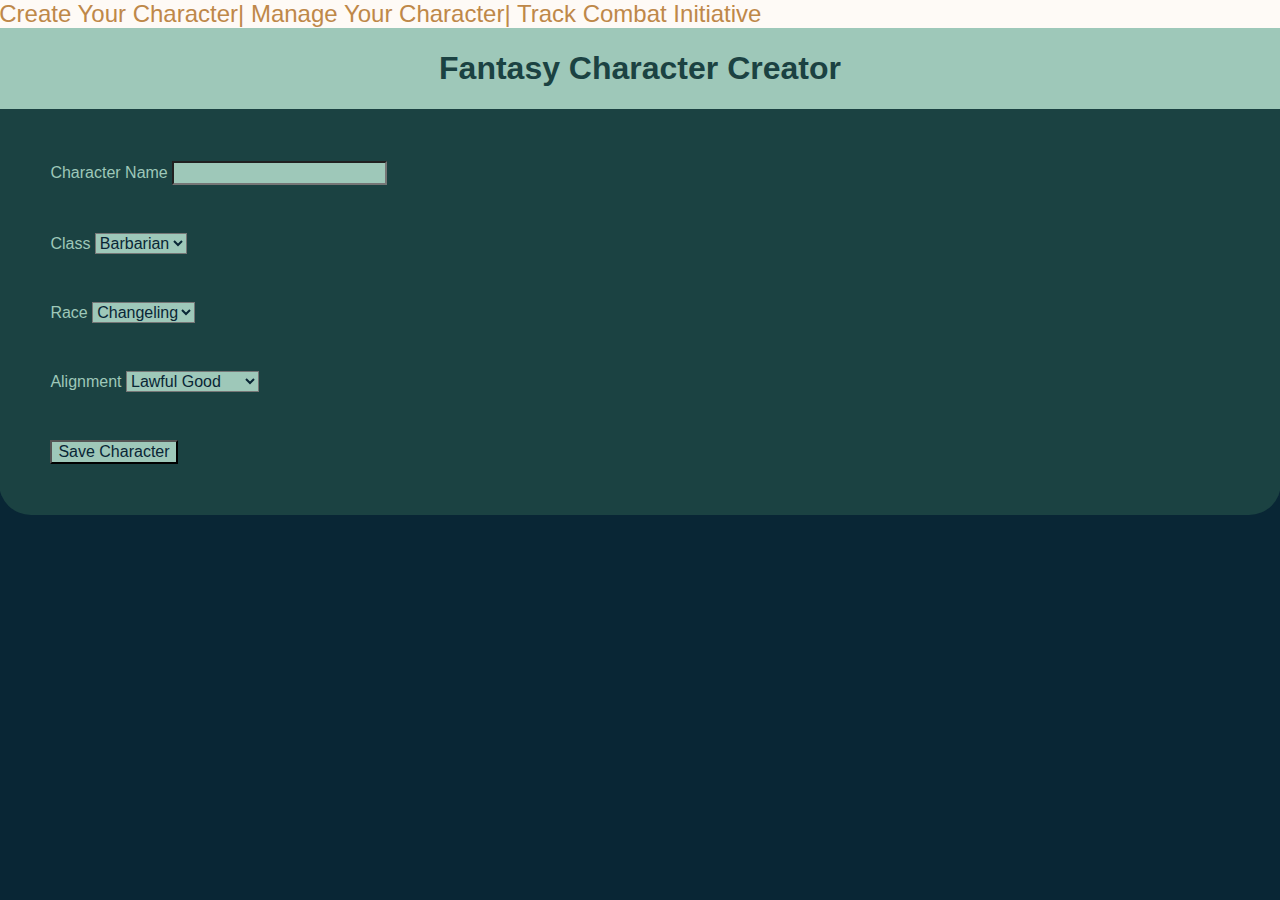
<file: index.html>
<!DOCTYPE html>
<html lang="en">
<head>
    <meta charset="UTF-8">
    <meta name="viewport" content="width=device-width, initial-scale=1.0">
    <title>Fantasy Character Manager</title>
    <link rel="stylesheet" href="style.css">
    <script src="ui.js" type="module"></script>
</head>
<body>
    <div id="index">
    <div class="navbar">
        <a href="index.html">Create Your Character</a>|
        <a href="charactermanager.html">Manage Your Character</a>|
        <a href="initiativetracker.html">Track Combat Initiative</a>
    </div>
    <div class="header">
        <h1>Fantasy Character Creator</h1>
    </div>
    <div>
        <form id="creator-form" action="charactermanager.html">
            <div class="form-section">
            <label for="name">Character Name</label>
            <input type="text" id="name" name="name">
            </div>
            <div class="form-section">
            <label for="class">Class</label>
            <select name="class" id="class">
                <option value="barbarian">Barbarian</option>
                <option value="cleric">Cleric</option>
                <option value="fighter">Fighter</option>
                <option value="warlock">Warlock</option>
            </select>
            </div>
            <div class="form-section">
                <label for="race">Race</label>
                <select name="race" id="race">
                    <option value="changeling">Changeling</option>
                    <option value="dwarf">Dwarf</option>
                    <option value="elf">Elf</option>
                    <option value="goblin">Goblin</option>
                    <option value="human">Human</option>
                </select>
            </div>
            <div class="form-section">
            <label for="alignment">Alignment</label>
            <select name="alignment" id="alignment">
                <option value="lawful good">Lawful Good</option>
                <option value="lawful neutral">Lawful Neutral</option>
                <option value="lawful evil">Lawful Evil</option>
                <option value="neutral good">Neutral Good</option>
                <option value="true neutral">True Neutral</option>
                <option value="neutral evil">Neutral Evil</option>
                <option value="chaotic good">Chaotic Good</option>
                <option value="chaotic neutral">Chaotic Neutral</option>
                <option value="chaotic evil">Chaotic Evil</option>
            </select>
            </div>
            <div class="form-section">
                <input type="submit" name="submit" value="Save Character" id="submit">
            </div>
        </form>
    </div>
    </div>
</body>
</html>
</file>
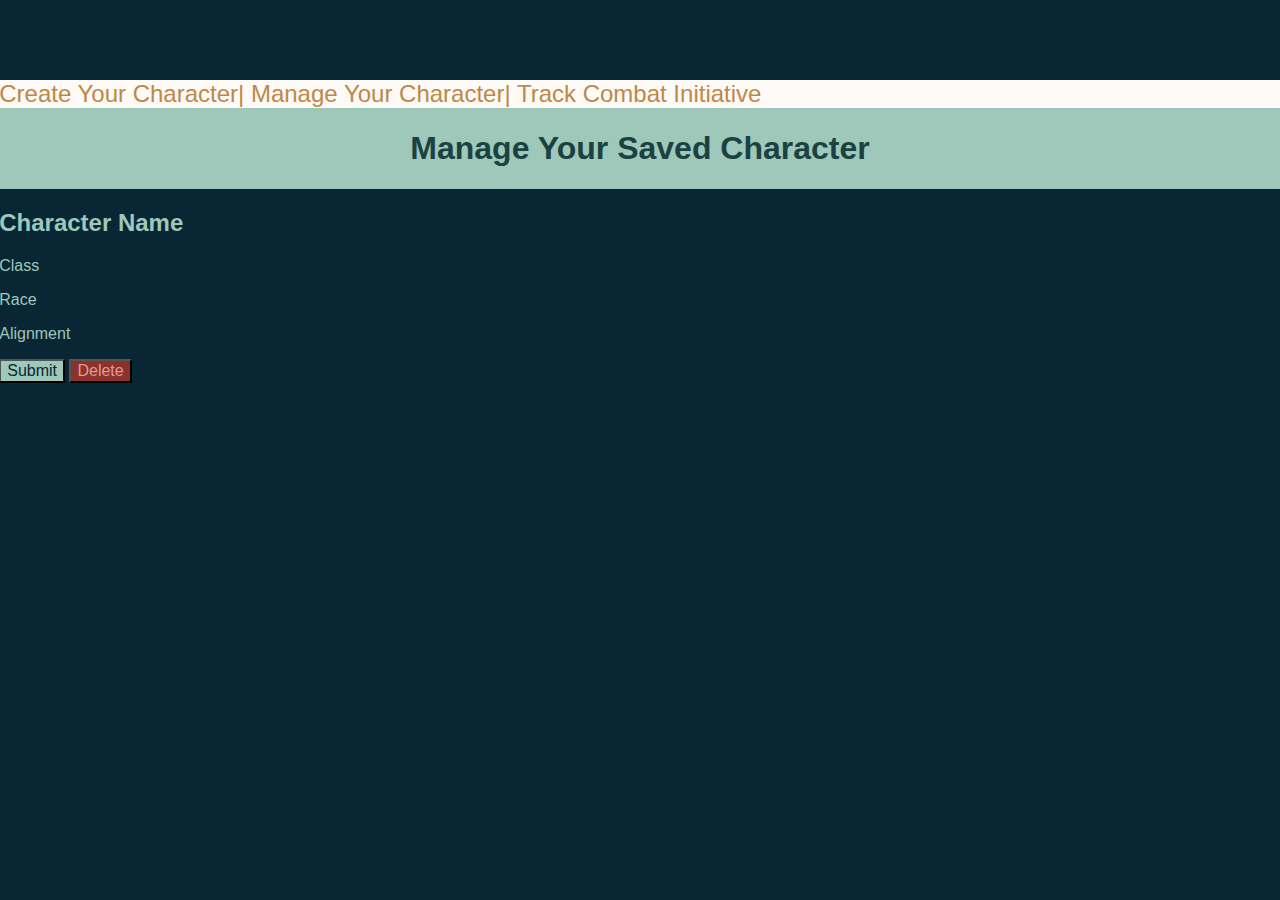
<file: charactermanager.html>
<!DOCTYPE html>
<html lang="en">
<head>
    <meta charset="UTF-8">
    <meta name="viewport" content="width=device-width, initial-scale=1.0">
    <title>Character Manager</title>
    <link rel="stylesheet" href="style.css">
    <script src="ui.js" type="module"></script>
</head>
<body>
    <div id="managerpage">
        <div class="navbar">
            <a href="index.html">Create Your Character</a>|
            <a href="charactermanager.html">Manage Your Character</a>|
            <a href="initiativetracker.html">Track Combat Initiative</a>
        </div>
        <div class="header">
            <h1>Manage Your Saved Character</h1>
        </div>
        <div class="charactercard">
        <h2 id="name-load">Character Name</h2>
        <p id="class-load">Class</p>
        <p id="race-load">Race</p>
        <p id="alignment-load">Alignment</p>
    </div>
    <div>
    <form id="saveordelete">
        <input type="submit" name="submit" id="submit">
        <input type="button" name="delete" id="delete" value="Delete">
    </form>
    </div>
    </div>
</body>
</html>
</file>
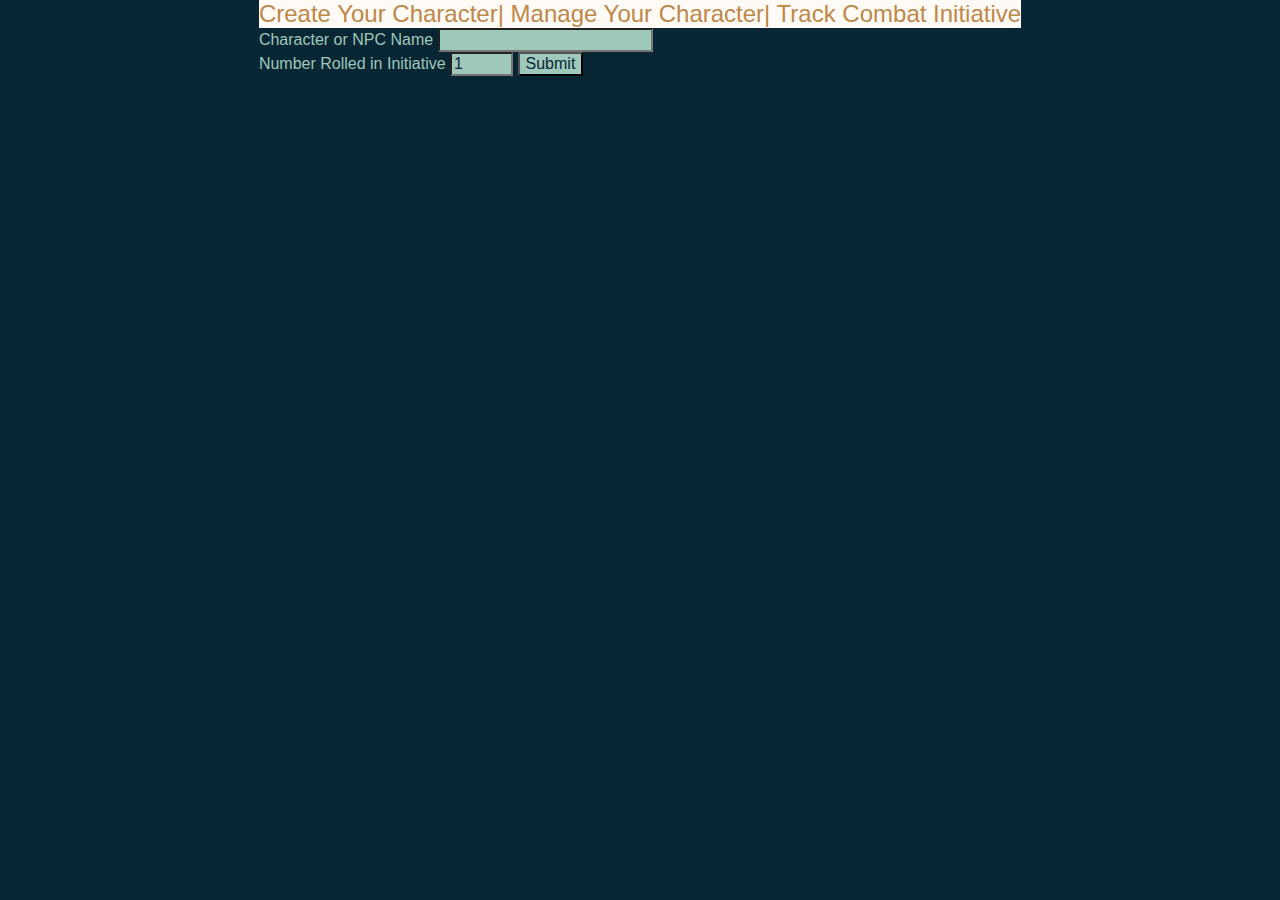
<file: initiativetracker.html>
<!DOCTYPE html>
<html lang="en">
<head>
    <meta charset="UTF-8">
    <meta name="viewport" content="width=device-width, initial-scale=1.0">
    <link rel="stylesheet" href="style.css">
    <script src="ui.js" type="module"></script>
    <title>Document</title>
</head>
<body>
    <div id="tracker">
        <div class="navbar">
            <a href="index.html">Create Your Character</a>|
            <a href="charactermanager.html">Manage Your Character</a>|
            <a href="initiativetracker.html">Track Combat Initiative</a>
        </div>
    <form id="initform">
        <label for="charinput">Character or NPC Name</label>
        <input type="text" id="charinput" name="charinput">
        <br>
        <label for="initiative">Number Rolled in Initiative</label>
        <input type="number" id="initiative" name="initiative" min="1" max="20" value="1">
        <input type="submit" id="submit" name="submit">
    </form>
    <div id="card-container">
        
    </div>
    </div>
</body>
</html>
</file>
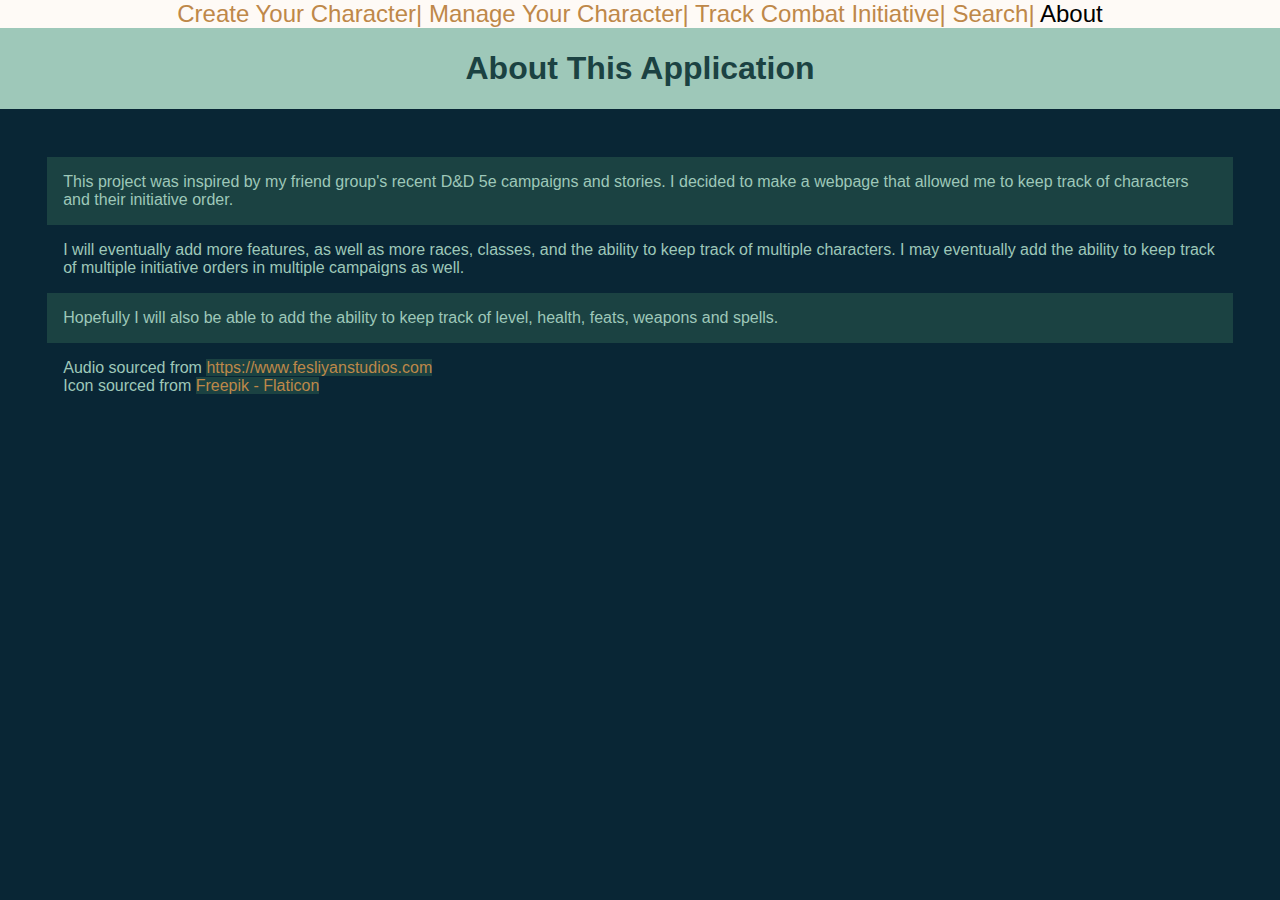
<file: docs/about.html>
<!DOCTYPE html>
<html lang="en">

<head>
    <meta charset="UTF-8">
    <meta name="viewport" content="width=device-width, initial-scale=1.0">
    <title>About</title>
    <link rel="stylesheet" href="style.css">
    <script src="ui.js" type="module"></script>
</head>

<body>
    <div id="about">
        <div class="navbar">
            <a href="index.html" id="indexlink">Create Your Character</a>|
            <a href="charactermanager.html" id="charmanagerlink">Manage Your Character</a>|
            <a href="initiativetracker.html" id="initiativelink">Track Combat Initiative</a>|
            <a href="search.html" id="searchlink">Search</a>|
            <a href="about.html" id="aboutlink">About</a>
        </div>
        <div class="header">
            <h1>About This Application</h1>
        </div>
        <div class="spacer">
            <section>
                <article>
                    This project was inspired by my friend group's recent D&D 5e campaigns and stories. I decided to make a webpage that allowed me to keep track of characters and their initiative order.
                </article>
                <article>
                    I will eventually add more features, as well as more races, classes, and the ability to keep track of multiple characters. I may eventually add the ability to keep track of multiple initiative orders in multiple campaigns as well.
                </article>
                <article>
                    Hopefully I will also be able to add the ability to keep track of level, health, feats, weapons and spells.
                </article>
                <article class="links">
                    Audio sourced from <a href="https://www.fesliyanstudios.com">https://www.fesliyanstudios.com</a>
                    <br>
                    Icon sourced from <a href="https://www.flaticon.com/free-icons/study" title="study icons">Freepik - Flaticon</a>
                </article>
            </section>
        </div>
    </div>
</body>

</html>
</file>
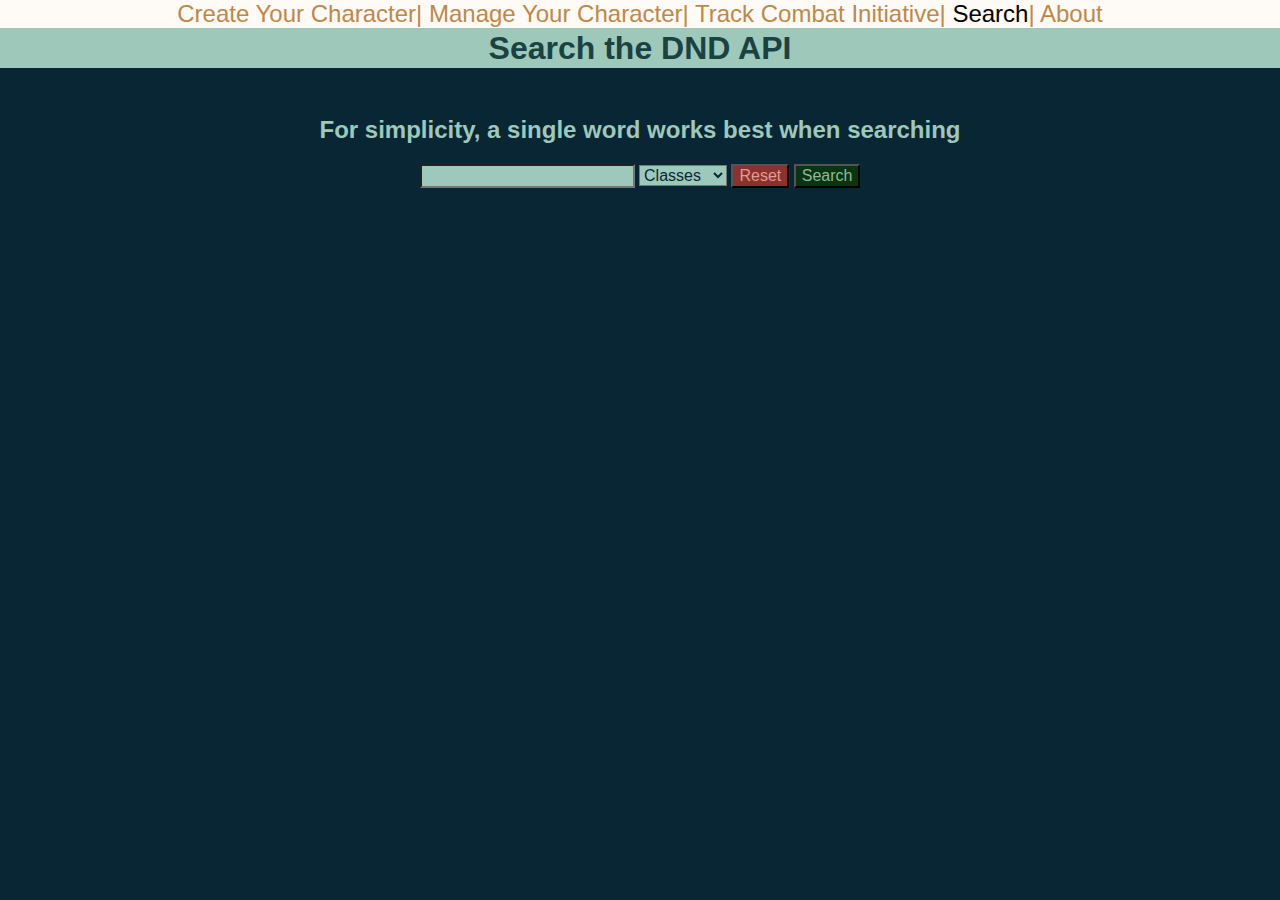
<file: docs/search.html>
<!DOCTYPE html>
<html lang="en">
    <head>
        <meta charset="UTF-8">
        <meta name="viewport" content="width=device-width, initial-scale=1.0">
        <title>Search the DND API</title>
        <link rel="stylesheet" href="style.css">
        <script src="ui.js" type="module"></script>
        <link rel="icon" href="diary.png" type="image/x-icon">
    </head>
<body>
    <div id="search">
        <div class="navbar">
            <a href="index.html" id="indexlink">Create Your Character</a>|
            <a href="charactermanager.html" id="charmanagerlink">Manage Your Character</a>|
            <a href="initiativetracker.html" id="initiativelink">Track Combat Initiative</a>|
            <a href="search.html" id="searchlink">Search</a>|
            <a href="about.html" id="aboutlink">About</a>
        </div>
        <h1 class="header">Search the DND API</h1>
        <div class="spacer">
            <form id="searchform">
            <h2>For simplicity, a single word works best when searching</h2>
            <input type="text" name="searchterm" id="searchterm">
            <select name="category" id="category">
                <option value="classes">Classes</option>
                <option value="features">Features</option>
                <option value="monsters">Monsters</option>
                <option value="spells">Spells</option>
            </select>
            <input type="reset" class="delete" id="reset">
            <input type="submit" class="save" id="search" value="Search">
        </form>
        <div id="info-container">
            <h1 id="name"></h1>
            <p id="itemindex"></p>
            <p id="desc"></p>
        </div>
    </div>
    </div>
</body>
</html>
</file>
<file: style.css>
:root{
    --color-1: #092635;
    --color-2: #1B4242;
    --color-3: #5C8374;
    --color-4: #9EC8B9;
    --color-5: #FEFAF6;
    --color-6: #be8849;
    --color-7: #e49b91;
    --color-8: #8B322C;
}
body{
    background-color: var(--color-1);
    color:var(--color-4);
    font-family: 'Franklin Gothic Medium', 'Arial Narrow', Arial, sans-serif;
    display:flex;
    margin:0px;
    align-items: center;
    justify-content: center;
    width:100vw;
}
input, select{
    background-color:var(--color-4);
    color:var(--color-1);
    font-size:1em;
}
.form-section{
    margin: 3em;
    font-size: 1em;
    justify-content:space-between;
    align-items:center;
}
#creator-form{
    background-color:var(--color-2);
    border-bottom-left-radius: 2em;
    border-bottom-right-radius: 2em;
    justify-content:space-between;
    padding: 0.2em;
}
.header{
    color:var(--color-2);
    background-color: var(--color-4);
    width: 100vw;
    text-align:center;
    padding:0.05em;
}
a{
    text-decoration: none;
}
.navbar{
    color:var(--color-6);
    background-color:var(--color-5);
    font-size:1.5em;
}
.navbar a{
    color: var(--color-6);
}
#delete{
    color: var(--color-7);
    background-color:var(--color-8);
}
#managerpage{
    margin:5em;
}
</file>
<file: docs/style.css>
:root{
    --color-1: #092635;
    --color-2: #1B4242;
    --color-3: #5C8374;
    --color-4: #9EC8B9;
    --color-5: #FEFAF6;
    --color-6: #be8849;
    --color-7: #e49b91;
    --color-8: #8B322C;
    --color-9: #093510;
    --color-10: #93b898;
}
body{
    background-color: var(--color-1);
    color:var(--color-4);
    font-family: 'Franklin Gothic Medium', 'Arial Narrow', Arial, sans-serif;
    display:flex;
    margin:0px;
    align-items: center;
    justify-content: center;
    width:100vw;
    overflow-x: hidden;
}
input, select{
    background-color:var(--color-4);
    color:var(--color-1);
    font-size:1em;
}
.form-section{
    margin: 3em;
    font-size: 1em;
    justify-content:space-between;
    align-items:center;
}
#creator-form{
    background-color:var(--color-2);
    border-bottom-left-radius: 2em;
    border-bottom-right-radius: 2em;
    justify-content:space-between;
    padding: 0.2em;
}
.header{
    color:var(--color-2);
    background-color: var(--color-4);
    width: 100vw;
    text-align:center;
    padding:0.05em;
    margin:0px;
}

.navbar{
    color:var(--color-6);
    background-color:var(--color-5);
    font-size:1.5em;
    justify-content: center;
    text-align: center;
}

.delete{
    color: var(--color-7);
    background-color:var(--color-8);
}
/* #managerpage{
    
} */
.charactercard{
    background-color: var(--color-4);
    color: var(--color-1);
    width: 20em;
}
.img{
    border-color:var(--color-5);
    border-style: solid;
    border-width:0.3em;
    border-radius: 3em;
}
.save{
    color: var(--color-10);
    background-color: var(--color-9);
}
.spacer{
    margin: 3em;
}
.hidden{
    display:none;
}
.currentpage{
    color:black;
}
a{
    color: var(--color-6);
    text-decoration:none;
    transition: color 0.5s;
}
a:hover{
    color:var(--color-8);
    transition: color 0.4s;
}
@media only screen and (max-width: 768px) {
    /* For mobile phones */
    .form-section {
        margin: 1em; /* Adjust spacing for smaller screens */
    }
    /* Add more adjustments as needed */
}

/* Additional breakpoints */
@media only screen and (min-width: 600px) {
    /* For tablets */
    .col-s-1 { width: 8.33%; }
    /* Add more tablet-specific styles */
}

/* Larger screens (desktop) */
@media only screen and (min-width: 768px) {
    .col-1 { width: 8.33%; }
    /* Add more desktop-specific styles */
}
article {
    padding:1em;
}
section :nth-child(odd){
    background-color: var(--color-2);
}
#searchform{
    justify-content: center;
    align-items: center;
    align-self:center;
    text-align:center;
}
</file>
